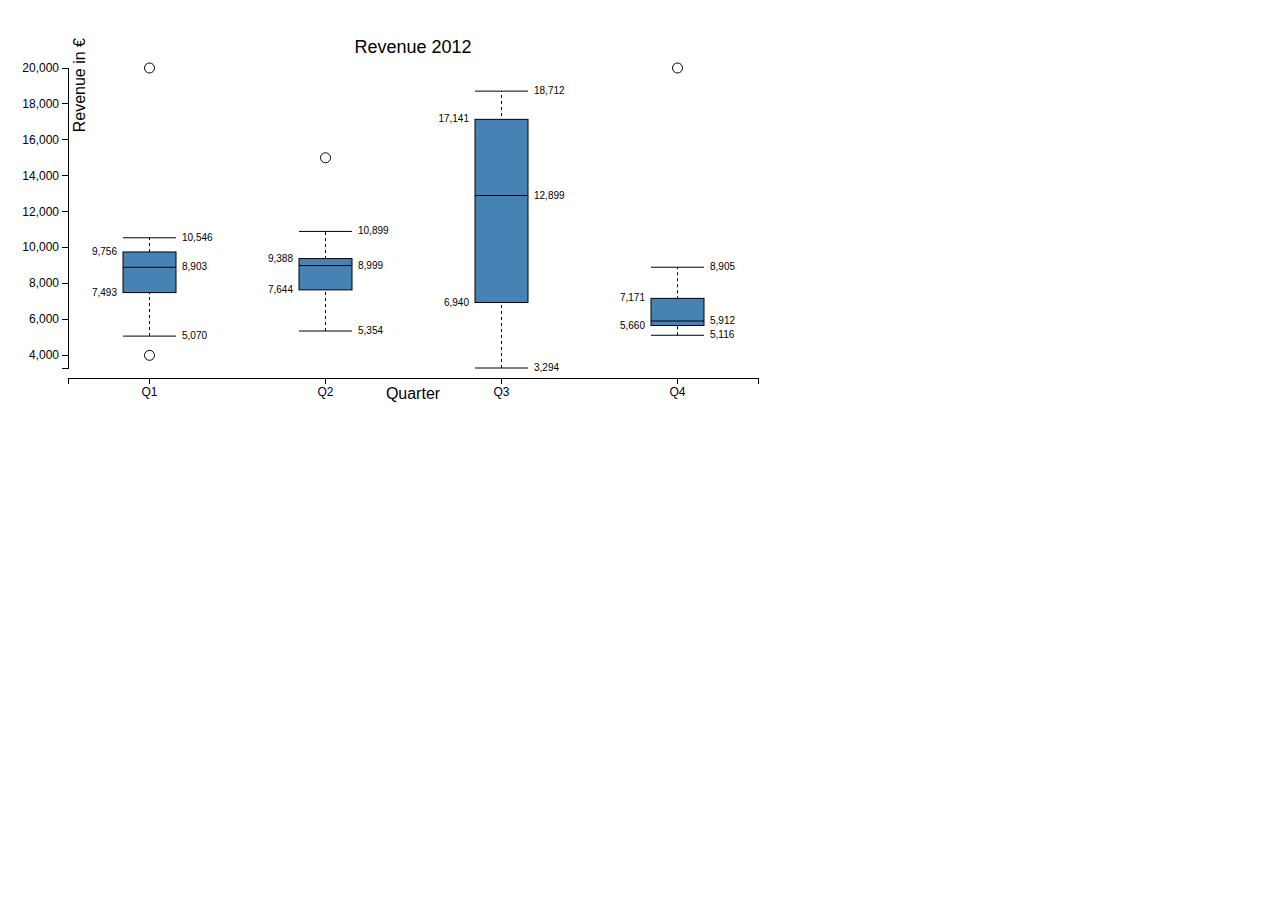
<file: index.html>
<!DOCTYPE html>
<html lang="en">
<head>
    <meta charset="UTF-8">
    <title>Title</title>
    <script src="d3.js"></script>
    <script src="box.js"></script>
    <script src="lodash.js"></script>
    <link rel="stylesheet" type="text/css" href="box.css"/>
</head>
<body>

    <div></div>

    <script>
        var labels = true; // show the text labels beside individual boxplots?

        var margin = {top: 30, right: 50, bottom: 70, left: 60};
        var  width = 800 - margin.left - margin.right;
        var height = 400 - margin.top - margin.bottom;

        var min = Infinity,
            max = -Infinity;

        // parse in the data
        d3.csv("data.csv", function(error, csv) {
            // using an array of arrays with
            // data[n][2]
            // where n = number of columns in the csv file
            // data[i][0] = name of the ith column
            // data[i][1] = array of values of ith column

            var data = [];
            data[0] = [];
            data[1] = [];
            data[2] = [];
            data[3] = [];
            // add more rows if your csv file has more columns

            // add here the header of the csv file
            data[0][0] = "Q1";
            data[1][0] = "Q2";
            data[2][0] = "Q3";
            data[3][0] = "Q4";
            // add more rows if your csv file has more columns

            data[0][1] = [];
            data[1][1] = [];
            data[2][1] = [];
            data[3][1] = [];

            csv.forEach(function(x) {
                var v1 = Math.floor(x.Q1),
                    v2 = Math.floor(x.Q2),
                    v3 = Math.floor(x.Q3),
                    v4 = Math.floor(x.Q4);
                // add more variables if your csv file has more columns

                var rowMax = Math.max(v1, Math.max(v2, Math.max(v3,v4)));
                var rowMin = Math.min(v1, Math.min(v2, Math.min(v3,v4)));

                data[0][1].push(v1);
                data[1][1].push(v2);
                data[2][1].push(v3);
                data[3][1].push(v4);
                // add more rows if your csv file has more columns

                if (rowMax > max) max = rowMax;
                if (rowMin < min) min = rowMin;
            });

            var chart = d3.box()
                .whiskers(iqr(1.5))
                .height(height)
                .domain([min, max])
                .showLabels(labels);

            var svg = d3.select("body").append("svg")
                .attr("width", width + margin.left + margin.right)
                .attr("height", height + margin.top + margin.bottom)
                .attr("class", "box")
                .append("g")
                .attr("transform", "translate(" + margin.left + "," + margin.top + ")");

            // the x-axis
            var x = d3.scale.ordinal()
                .domain( data.map(function(d) { console.log(d); return d[0] } ) )
                .rangeRoundBands([0 , width], 0.7, 0.3);

            var xAxis = d3.svg.axis()
                .scale(x)
                .orient("bottom");

            // the y-axis
            var y = d3.scale.linear()
                .domain([min, max])
                .range([height + margin.top, 0 + margin.top]);

            var yAxis = d3.svg.axis()
                .scale(y)
                .orient("left");

            // draw the boxplots
            svg.selectAll(".box")
                .data(data)
                .enter().append("g")
                .attr("transform", function(d) { return "translate(" +  x(d[0])  + "," + margin.top + ")"; } )
                .call(chart.width(x.rangeBand()));


            // add a title
            svg.append("text")
                .attr("x", (width / 2))
                .attr("y", 0 + (margin.top / 2))
                .attr("text-anchor", "middle")
                .style("font-size", "18px")
                //.style("text-decoration", "underline")
                .text("Revenue 2012");

            // draw y axis
            svg.append("g")
                .attr("class", "y axis")
                .call(yAxis)
                .append("text") // and text1
                .attr("transform", "rotate(-90)")
                .attr("y", 6)
                .attr("dy", ".71em")
                .style("text-anchor", "end")
                .style("font-size", "16px")
                .text("Revenue in €");

            // draw x axis
            svg.append("g")
                .attr("class", "x axis")
                .attr("transform", "translate(0," + (height  + margin.top + 10) + ")")
                .call(xAxis)
                .append("text")             // text label for the x axis
                .attr("x", (width / 2) )
                .attr("y",  10 )
                .attr("dy", ".71em")
                .style("text-anchor", "middle")
                .style("font-size", "16px")
                .text("Quarter");
        });

        // Returns a function to compute the interquartile range.
        function iqr(k) {
            return function(d, i) {
                var q1 = d.quartiles[0],
                    q3 = d.quartiles[2],
                    iqr = (q3 - q1) * k,
                    i = -1,
                    j = d.length;
                while (d[++i] < q1 - iqr);
                while (d[--j] > q3 + iqr);
                return [i, j];
            };
        }
    </script>

</body>
</html>
</file>
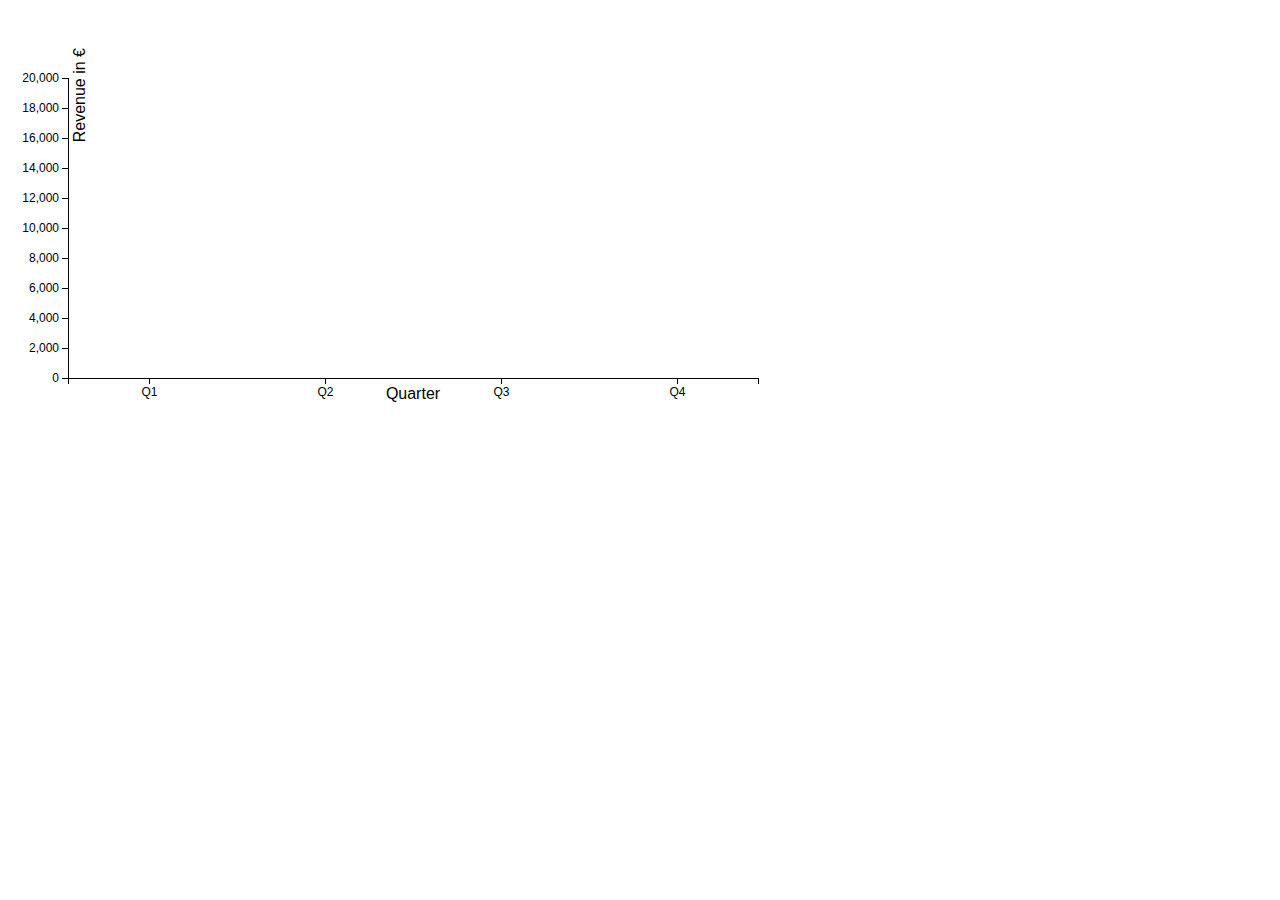
<file: index2.html>
<!DOCTYPE html>
<html lang="en">
<head>
    <meta charset="UTF-8">
    <title>Title</title>
    <script src="d3.js"></script>
    <script src="box.js"></script>
    <script src="lodash.js"></script>
    <link rel="stylesheet" type="text/css" href="box.css"/>
</head>
<body>

<div></div>

<script>
    var labels = true; // show the text labels beside individual boxplots?

    var margin = {top: 30, right: 50, bottom: 70, left: 60};
    var width = 800 - margin.left - margin.right;
    var height = 400 - margin.top - margin.bottom;

    var min = Infinity,
        max = -Infinity;

    // parse in the data
    d3.csv("data.csv", function (error, csv) {
        // using an array of arrays with
        // data[n][2]
        // where n = number of columns in the csv file
        // data[i][0] = name of the ith column
        // data[i][1] = array of values of ith column

        var data = [];
        data[0] = [];
        data[1] = [];
        data[2] = [];
        data[3] = [];
        // add more rows if your csv file has more columns

        // add here the header of the csv file
        data[0][0] = "Q1";
        data[1][0] = "Q2";
        data[2][0] = "Q3";
        data[3][0] = "Q4";
        // add more rows if your csv file has more columns

        data[0][1] = [];
        data[1][1] = [];
        data[2][1] = [];
        data[3][1] = [];

        console.log(csv);

        csv.forEach(function (x) {

            let v1 = Math.floor(x.Q1),
                v2 = Math.floor(x.Q2),
                v3 = Math.floor(x.Q3),
                v4 = Math.floor(x.Q4);
            // add more variables if your csv file has more columns

            let rowMax = Math.max(v1, Math.max(v2, Math.max(v3, v4)));
            let rowMin = Math.min(v1, Math.min(v2, Math.min(v3, v4)));

            data[0][1].push(v1);
            data[1][1].push(v2);
            data[2][1].push(v3);
            data[3][1].push(v4);
            // add more rows if your csv file has more columns

            if (rowMax > max) max = rowMax;
            if (rowMin < min) min = rowMin;
        });

        console.log(data);

        var svg = d3.select("body").append("svg")
            .attr("width", width + margin.left + margin.right)
            .attr("height", height + margin.top + margin.bottom)
            .attr("class", "box")
            .append("g")
            .attr("transform", "translate(" + margin.left + "," + margin.top + ")");

        // the x-axis
        var x = d3.scale.ordinal()
            .domain(data.map(function (d) {
                return d[0]
            }))
            .rangeRoundBands([0, width], 0.7, 0.3);

        var xAxis = d3.svg.axis()
            .scale(x)
            .orient("bottom");

        // the y-axis
        var y = d3.scale.linear()
            .domain([0, max])
            .range([height + margin.top, 0 + margin.top]);

        var yAxis = d3.svg.axis()
            .scale(y)
            .orient("left");


        // draw the boxplots
        svg.selectAll(".box")
            .data(data)
            .enter().append("g")
            .attr("transform", function (d) {
                return "translate(" + x(d[0]) + "," + margin.top + ")";
            });

        console.log(svg.selectAll(".box").data(data).enter().append("g"));

        // draw x axis
        svg.append("g")
            .attr("class", "x axis")
            .attr("transform", "translate(0," + (height + margin.top + 10) + ")")
            .call(xAxis)
            .append("text")             // text label for the x axis
            .attr("x", (width / 2))
            .attr("y", 10)
            .attr("dy", ".71em")
            .style("text-anchor", "middle")
            .style("font-size", "16px")
            .text("Quarter");

        // draw y axis
        svg.append("g")
            .attr("class", "y axis")
            .attr("transform", "translate(0, 10)")
            .call(yAxis)
            .append("text") // and text1
            .attr("transform", "rotate(-90)")
            .attr("y", 6)
            .attr("dy", ".71em")
            .style("text-anchor", "end")
            .style("font-size", "16px")
            .text("Revenue in €");

    });

</script>

</body>
</html>
</file>
<file: box.css>
body {
    font-family: "Helvetica Neue", Helvetica, Arial, sans-serif;
}

.box {
    font: 10px sans-serif;
}

.box line,
.box rect,
.box circle {
    fill: steelblue;
    stroke: #000;
    stroke-width: 1px;
}

.box .center {
    stroke-dasharray: 3,3;
}

.box .outlier {
    fill: none;
    stroke: #000;
}

.axis {
    font: 12px sans-serif;
}

.axis path,
.axis line {
    fill: none;
    stroke: #000;
    shape-rendering: crispEdges;
}

.x.axis path {
    fill: none;
    stroke: #000;
    shape-rendering: crispEdges;
}
</file>
